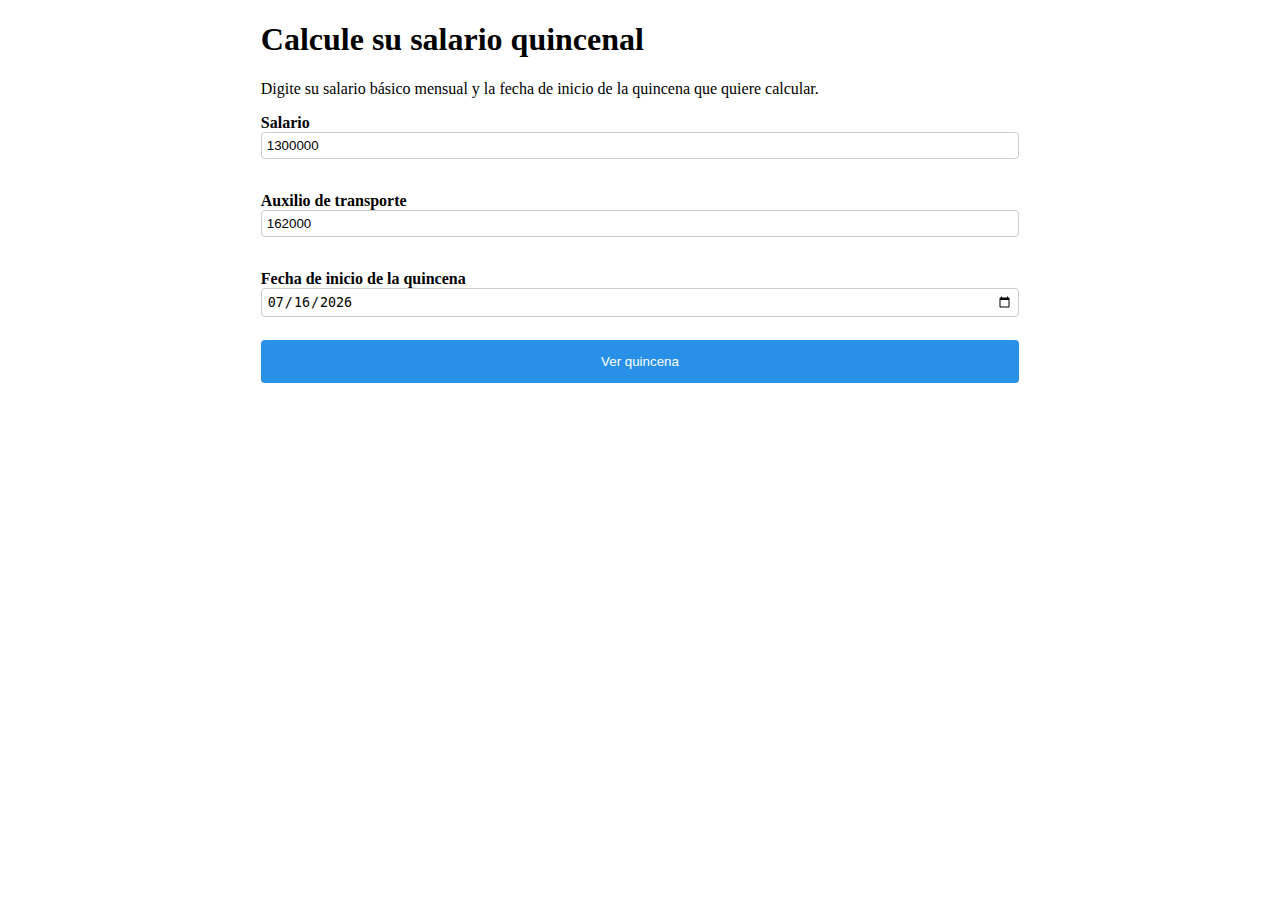
<file: index.html>
<!DOCTYPE html>
<html lang="en">
<head>
    <meta charset="UTF-8">
    <meta name="viewport" content="width=device-width, initial-scale=1.0">

    <script type="text/javascript" src="js/salary.js"></script>
    <link rel="stylesheet" href="css/style.css">

    <title>Cálculo de Salario</title>
    
</head>
<body>

    <div class="wrapper">
        <h1>Calcule su salario quincenal</h1>
        <p>
            Digite su salario básico mensual y la fecha de inicio de la quincena
            que quiere calcular.
        </p>

        <label><strong>Salario</strong></label>
        <input id="salaryMonth" type="number" value=1300000 min="0">
        <br><br>

        <label><strong>Auxilio de transporte</strong></label>
        <input id="auxilioTransporte" type="number" value=162000 min="0">
        <br><br>

        <label for="startDate"><strong>Fecha de inicio de la quincena</strong></label>
        <input id="startDate" type="date" onblur="verQuincena()">

        <button id="salary-button" onclick="verQuincena()">Ver quincena</button>
        <br><br>

    </div>

    <div class="wrapper">
        <p id="explanation" hidden>
        Llene lo siguiente las horas de comienzo y el número de horas trabajadas cada día. Recuerde sumar el número de horas si trabajó domingos o festivos con compensatorio.
        </p>

        <div class="title-container" id="title-container" hidden>

        </div>
        <br>

        <div class="form-days" id="form-days">

        </div>
        <br>

        <div hidden class="compensatorio" id="compensatorio">
            <label><strong>Número de horas con compensatorio</strong></label><input type="number" min="0" value="0" id="compensatorioValue" onblur="verificarCompensatorio()">
        </div>


        <br>
        <button id="calculate-button" onclick="calcularSalario(), alertMessage()" hidden>Calcular</button>

        <p id="result"></p>

    </div>

    <script>
        function initialDate(date) {
            let year = date.getFullYear();
            let month = date.getMonth() + 1;
            if (month < 10) {
                month = "0" + month;
            }
            let day = date.getDate();
            if (day < 16) {
                day = "01";
            }
            else {
                day = "16"
            }
            return year+"-"+month+"-"+day;
}
        var today = new Date();
        var todayInput = initialDate(today);
        document.getElementById("startDate").value = todayInput;
    </script>

</body>
</html>
</file>
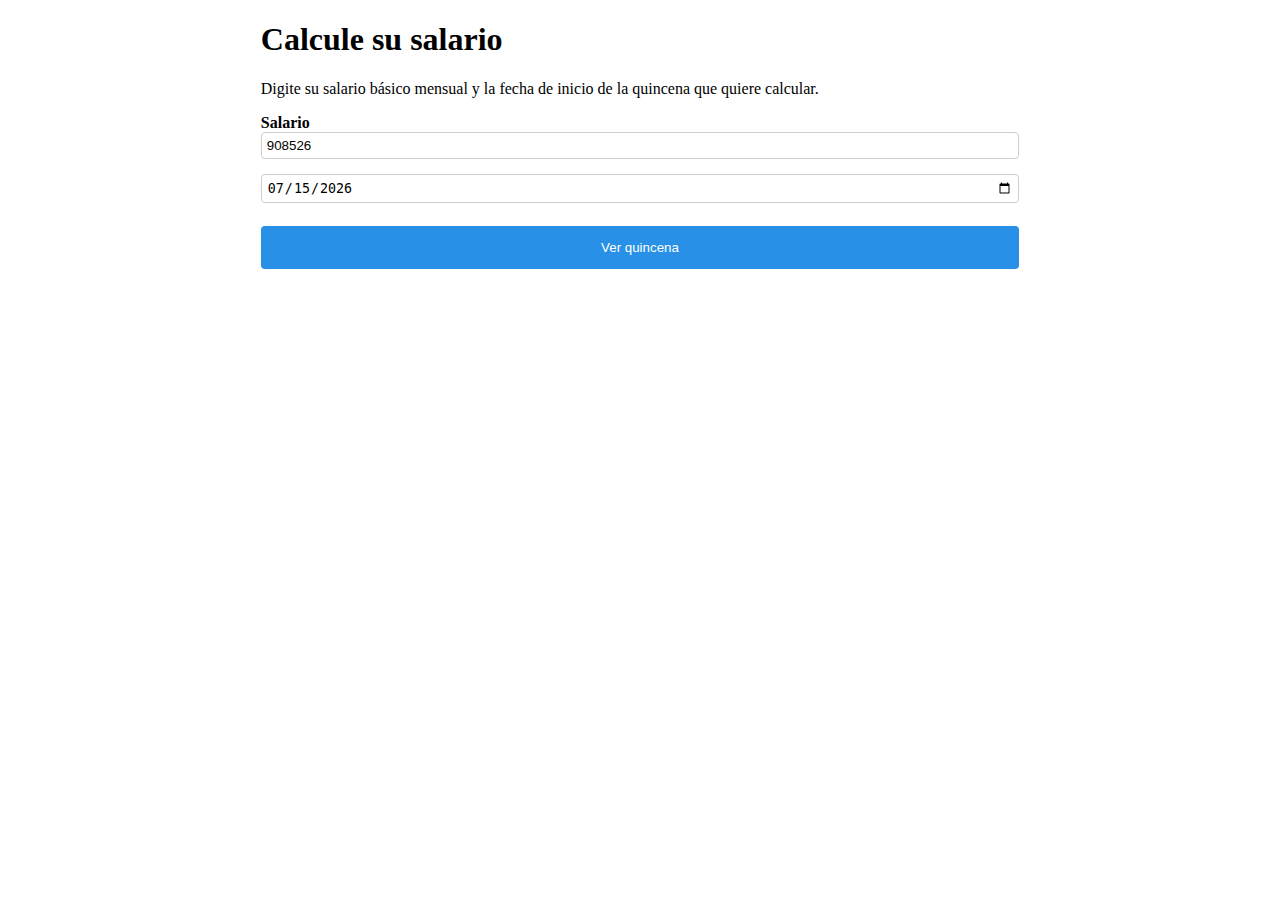
<file: main.html>
<!DOCTYPE html>
<html lang="en">
<head>
    <meta charset="UTF-8">
    <meta name="viewport" content="width=device-width, initial-scale=1.0">


    <script type="text/javascript" src="js/salary.js"></script>
    <link rel="stylesheet" href="css/style.css">

    <title>Cálculo de Salario</title>
    
</head>
<body>

    <div class="wrapper">
        <h1>Calcule su salario</h1>
        <p>
            Digite su salario básico mensual y la fecha de inicio de la quincena
             que quiere calcular.
        </p>

        <label for="salary"><strong>Salario</strong></label>
        
        <input id="salaryMonth" type="number" value=908526 min="0" onblur="calcularSalario()">
        <input id="startDate" type="date" onblur="verQuincena()">

        <button id="salary-button" onclick="verQuincena()">Ver quincena</button>
        <br><br>

        <p id="explanation" hidden>
            Llene los días trabajados con la hora de comienzo y el número de horas
            trabajadas.
        </p>


        <div class="title-container" id="title-container" hidden>

        </div>
        <br>

        <div class="form-days" id="form-days">

        </div>

        <br>
        <button id="calculate-button" onclick="calcularSalario()" hidden>Calcular</button>

        <p id="result"></p>



    </div>


    <script>
        function initialDate(date) {
            let year = date.getFullYear();
            let month = date.getMonth() + 1;
            if (month < 10) {
                month = "0" + month;
            }
            let day = date.getDate();
            if (day < 16) {
                day = "01";
            }
            else {
                day = "15"
            }
            return year+"-"+month+"-"+day;
}
        var today = new Date();
        var todayInput = initialDate(today);
        document.getElementById("startDate").value = todayInput;
    </script>

</body>
</html>
</file>
<file: css/style.css>
.wrapper {
    width: 60%;
    margin: auto;
}

input {
    width: 100%;
    padding: 5px 5px;
    margin: 0px 0px 15px 0px;
    display: inline-block;
    border: 1px solid #ccc;
    border-radius: 4px;
    box-sizing: border-box;
}

button {
    width: 100%;
    background-color: #2891e7;
    color: white;
    padding: 14px 20px;
    margin: 8px 0;
    border: none;
    border-radius: 4px;
    cursor: pointer;
}

.title-container {
    display: grid;
    grid-template-columns: 2fr 1fr 1fr;
    grid-gap: 1em;
}

.form-days {
    display: grid;
    grid-template-columns: 2fr 1fr 1fr;
    grid-gap: 1em;
}

@media screen and (max-width: 991px) {

    #salary-button {
        display: block;
    }

    .title-container {
        display: none;
    }

    .wrapper {
        width: 70%;
    }

    .form-days {
        grid-template-columns: 1fr;
        grid-gap: 0mm;
    }
    label {
        display: inline;
    }
}

@media screen and (max-width: 767px) {
    .wrapper {
        width: 80%;
    }
}

@media screen and (max-width: 479px) {
    .wrapper {
        width: 90%;
    }
}
</file>
